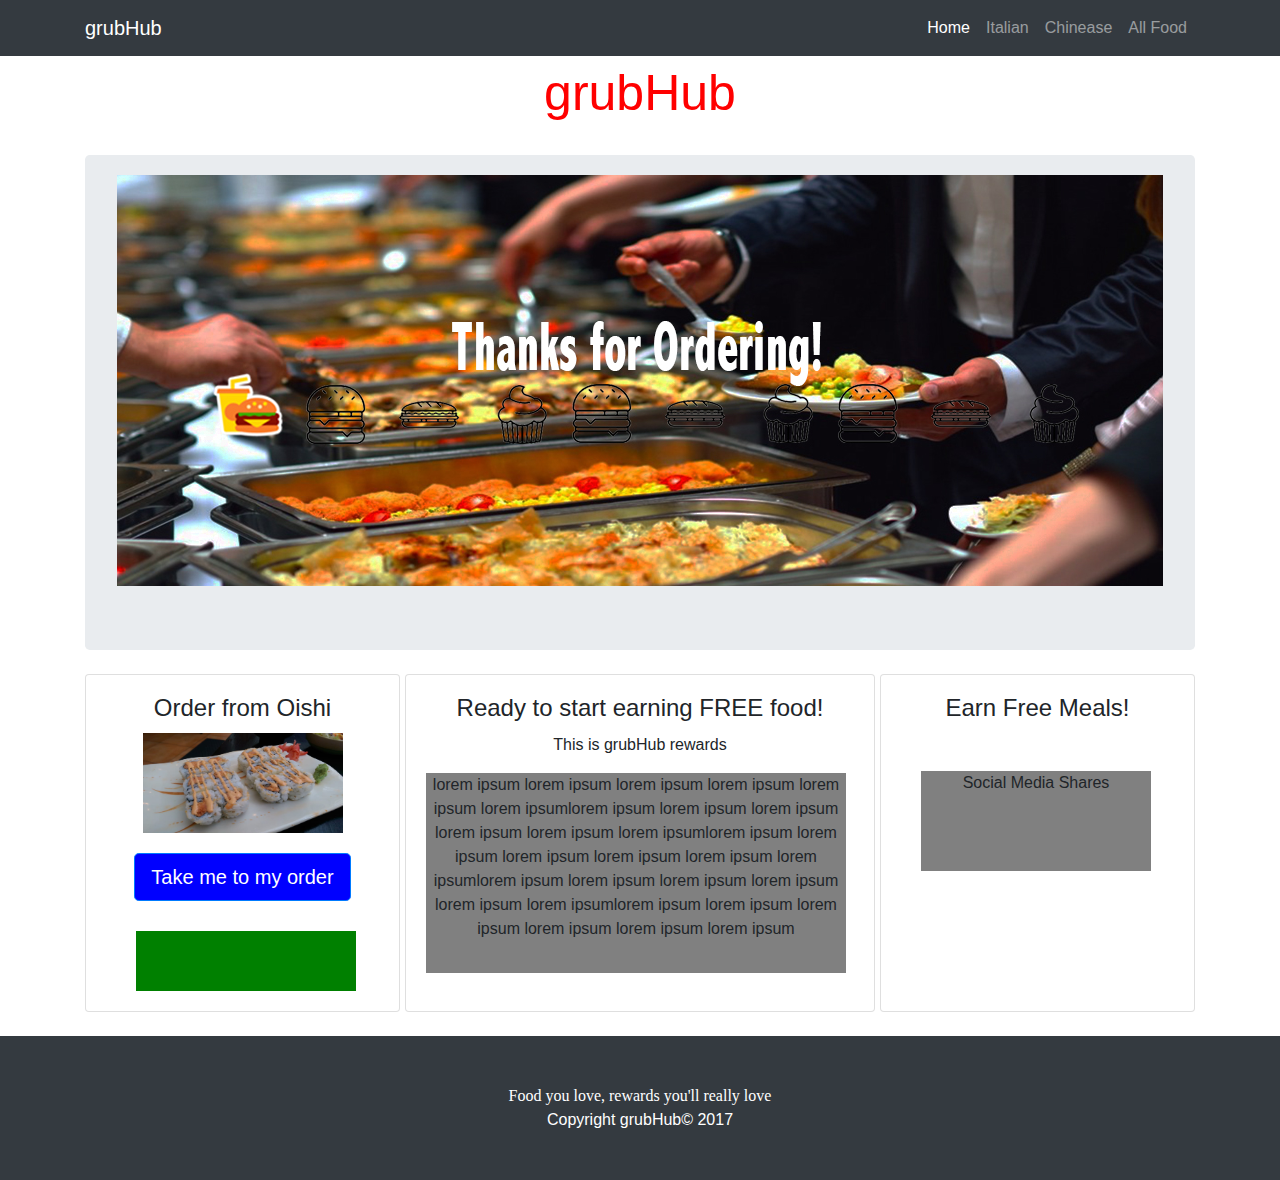
<file: index.html>
<!DOCTYPE html>
<html lang="en">

  <head>



    <meta name="grubHub" content="Food delivery for reasturants near you, food when you want it.  Order online now!"> <!-- meta tag updated -->
    <meta name="author" content="grubHub"> 

    <title>GrubHub || Food Delivery Anytime</title> <!-- Changed title to keyworkds GrubHub, Food delivery. -->

    <!-- Bootstrap core CSS -->
    <link href="vendor/bootstrap/css/bootstrap.min.css" rel="stylesheet">

    <!-- Custom styles for this template -->
    <link href="css/heroic-features.css" rel="stylesheet">
<!-- Global site tag (gtag.js) - Google Analytics -->
    <script async src="https://www.googletagmanager.com/gtag/js?id=UA-90758100-1"></script>
    <script>
      window.dataLayer = window.dataLayer || [];
      function gtag(){dataLayer.push(arguments);}
      gtag('js', new Date());

      gtag('config', 'UA-90758100-1');
    </script>
    <!-- Google analytics tracking code -->
  </head>


  <body>

    <!-- Navigation -->
    <nav class="navbar navbar-expand-lg navbar-dark bg-dark fixed-top">
      <div class="container">
        <a class="navbar-brand" href="#">grubHub</a> <!--Changed to grubhub -->
        <button class="navbar-toggler" type="button" data-toggle="collapse" data-target="#navbarResponsive" aria-controls="navbarResponsive" aria-expanded="false" aria-label="Toggle navigation">
          <span class="navbar-toggler-icon"></span>
        </button>
        <div class="collapse navbar-collapse" id="navbarResponsive">
          <ul class="navbar-nav ml-auto">
            <li class="nav-item active">
              <a class="nav-link" href="#">Home
                <span class="sr-only">(current)</span>
              </a>

            </li>
            <li class="nav-item">
              <a class="nav-link" href="#">Italian</a>
            </li>
            <li class="nav-item">
              <a class="nav-link" href="#">Chinease</a>
            </li>
            <li class="nav-item">
              <a class="nav-link" href="#">All Food</a>
              <!-- Changed page menu options to keyword rich specific food categories.  These categories will take you to pages that house all the Italian, Chinease and other foods -->
            </li>
          </ul>
        </div>
      </div>
    </nav>
    



    <!-- Page Content -->
    <div class="container">

      <!-- Jumbotron Header -->
      <div class="jumbotron top">
        <div class="grubHub-Title">grubHub</div> <!--Added Company name on top for keyword optimization per Moz recommendation -->
      </div>
      <header class="jumbotron my-4">
        <img class="coverimg"  src="dock_b.jpg" atl"grubhub rewards picture"> <!-- added alt tag -->
        
       
      </header>

      <!-- Page Features -->
      <div class="row text-center">

        <div class="col-lg-3 col-md-6 mb-4">
          <div class="card one">
            
            <div class="card-body">
              <h4 class="card-title">Order from Oishi</h4>
              <img class="sushi" src="sushi.jpg">
              <button type="button" class="btn btn-primary btn-lg">Take me to my order</button>
              <div class="testDate"></div>
             
            </div>
               
          </div>
        </div>

        <div class="col-lg-3 col-md-6 mb-4">
          <div class="card two">
            <div class="card-body">
              <h4 class="card-title">Ready to start earning FREE food!</h4>
              <p class="card-text">This is grubHub rewards</p>
                <div class="newBox">
                  <p>lorem ipsum lorem ipsum lorem ipsum lorem ipsum lorem ipsum lorem ipsumlorem ipsum lorem ipsum lorem ipsum lorem ipsum lorem ipsum lorem ipsumlorem ipsum lorem ipsum lorem ipsum lorem ipsum lorem ipsum lorem ipsumlorem ipsum lorem ipsum lorem ipsum lorem ipsum lorem ipsum lorem ipsumlorem ipsum lorem ipsum lorem ipsum lorem ipsum lorem ipsum lorem ipsum</p></div>
            </div>
          </div>
          </div>

        <div class="col-lg-3 col-md-6 mb-4">
          <div class="card three">
            <div class="card-body">
              <h4 class="card-title">Earn Free Meals!</h4>
              <div class="stacker">Social Media Shares</div>

            </div>
          </div>
        </div>


      </div>
      <!-- /.row -->

    </div>
    <!-- /.container -->

    <!-- Footer -->
    <footer class="py-5 bg-dark">
      <div class="container">
        <div class="slogan">Food you love, rewards you'll really love</div>
        <p class="m-0 text-center text-white">Copyright grubHub&copy; 2017</p> <!-- added grubhub copyright to show our legitness -->
      </div>
      <!-- /.container -->
    </footer>

    <!-- Bootstrap core JavaScript -->
    <script src="vendor/jquery/jquery.min.js"></script>
    <script src="vendor/popper/popper.min.js"></script>
    <script src="vendor/bootstrap/js/bootstrap.min.js"></script>

  </body>

</html>
</file>
<file: css/heroic-features.css>
/*!
 * Start Bootstrap - Heroic Features (http://startbootstrap.com/template-overviews/heroic-features)
 * Copyright 2013-2017 Start Bootstrap
 * Licensed under MIT (https://github.com/BlackrockDigital/startbootstrap-heroic-features/blob/master/LICENSE)
 */

body {
    padding-top: 54px;
}

@media (min-width: 992px) {
    body {
        padding-top: 56px;
    }
}
.jumbotron{
	padding-top: 0px;
	margin: 0px;
}

.jumbotron.my-4{
	margin-top: 0px;
}

.jumbotron.top{
	padding-bottom: 0px;
	background-color: white;
	text-align: center;
	font-family: helvetica;
	font-size: 50px;
	color: red;
}

.card {
    height: 100%;
}

.btn-primary {
	background-color: blue;
}

.slogan{
	color: white;
	text-align: center;
	font-family: italic;
}


.progress-bar{
	height: 30px;
	width: 54%;
	text-align: middle;


}
.order{
	margin-top: 10px;
	font-size: 40px;
	font-weight: bold;
}

#custom-search-input{
	margin-top: 20px;
    padding: 3px;
    border: solid 1px #E4E4E4;
    border-radius: 6px;
    background-color: #fff;
}

#custom-search-input input{
    border: 0;
    box-shadow: none;
}

#custom-search-input button{
    margin: 2px 0 0 0;
    background: none;
    box-shadow: none;
    border: 0;
    color: #666666;
    padding: 0 8px 0 10px;
    border-left: solid 1px #ccc;
}

#custom-search-input button:hover{
    border: 0;
    box-shadow: none;
    border-left: solid 1px #ccc;
}

#custom-search-input .glyphicon-search{
    font-size: 23px;
}

.card.one{
    width: 315px;
}

.card.two{
    width: 470px;
    margin-left: 35px;
}


.card.three{
    width: 315px;
    margin-left: 225px;

}
.calendar{
    width: 225px;
    height: 225px;
    display: block;
    background-color: grey;
    float: left;
}
.test.img{
    width: 165px;
    height: 225px;
    background-color: blue;
    float: left;
    margin-left: 30px;
}

.coverimg{
    margin-top: 20px;
}
.testDate{
    width: 220px;
    height: 60px;
    background-color: green;
    margin-left: 30px;
    margin-top: 30px;
}

.newBox{
    width: 420px;
    height: 200px;
    background-color: grey;
}

.stacker{
    width: 230px;
    height: 100px;
    background-color: grey;
    margin-top: 50px;
    margin-left: 20px;
}
.sushi{
    width: 200px;
    height: 100px;
    margin-bottom: 20px;

}
</file>
